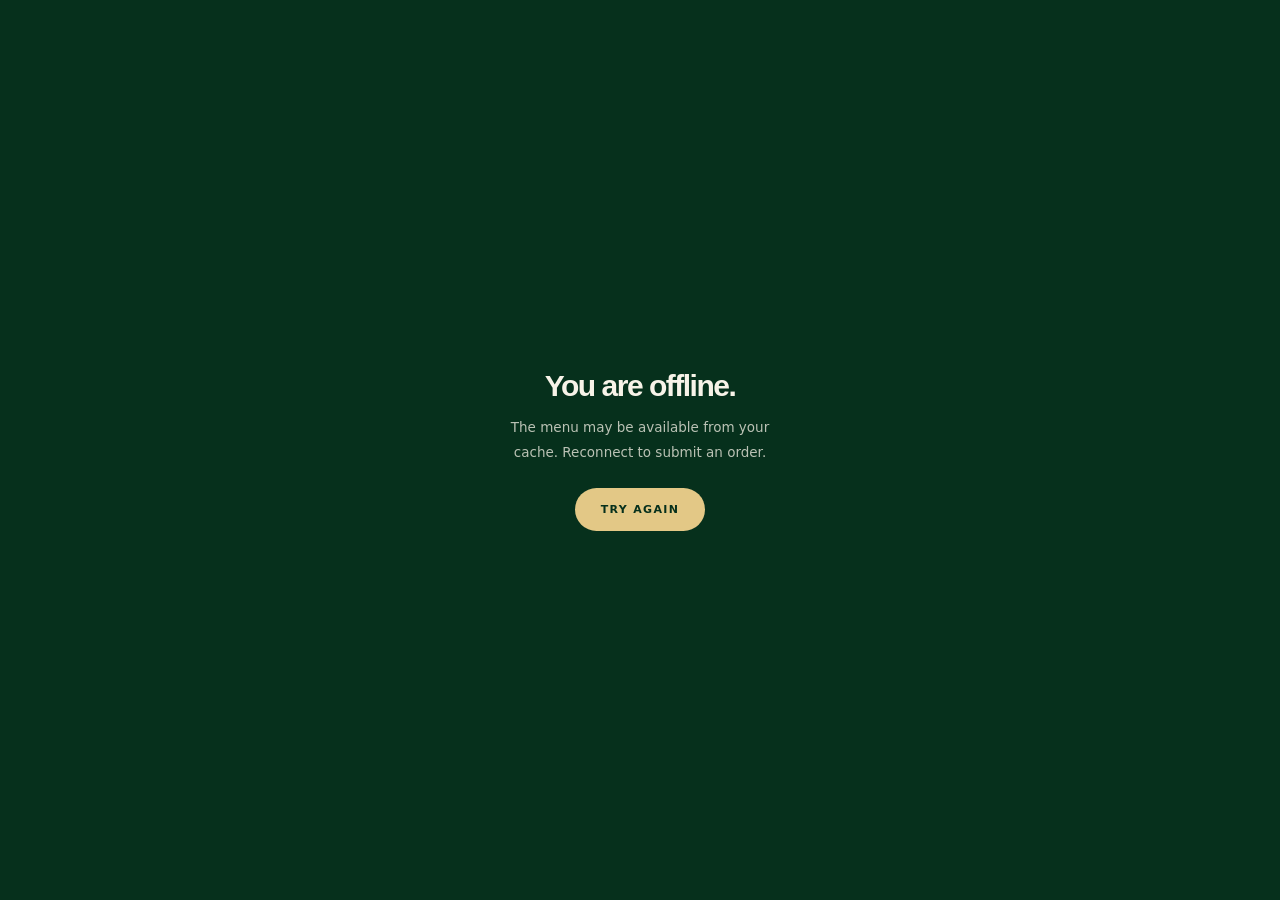
<file: offline.html>
<!doctype html>
<html lang="en">
<head>
  <meta charset="utf-8">
  <meta name="viewport" content="width=device-width,initial-scale=1">
  <meta name="theme-color" content="#06301c">

  <title>Offline · Broccoli Club</title>

  <style>
    body {
      margin: 0;
      min-height: 100svh;
      display: grid;
      place-items: center;
      box-sizing: border-box;
      background: #06301c;
      color: #f7f3e8;
      font-family: "DM Sans", system-ui, sans-serif;
      text-align: center;
      padding: 32px;
    }

    h1 {
      font-family: "Manrope", sans-serif;
      font-size: 30px;
      letter-spacing: -.05em;
      margin: 0 0 12px;
    }

    p {
      font-size: 13.5px;
      line-height: 1.8;
      opacity: .75;
      max-width: 280px;
      margin: 0 auto 24px;
    }

    a {
      display: inline-block;
      background: #e3c886;
      color: #06301c;
      padding: 15px 26px;
      border-radius: 999px;
      font-size: 11px;
      font-weight: 800;
      letter-spacing: .12em;
      text-transform: uppercase;
      text-decoration: none;
    }
  </style>
</head>

<body>
  <div>
    <h1>You are offline.</h1>
    <p>The menu may be available from your cache. Reconnect to submit an order.</p>
    <a href="./">Try again</a>
  </div>
</body>
</html>
</file>
